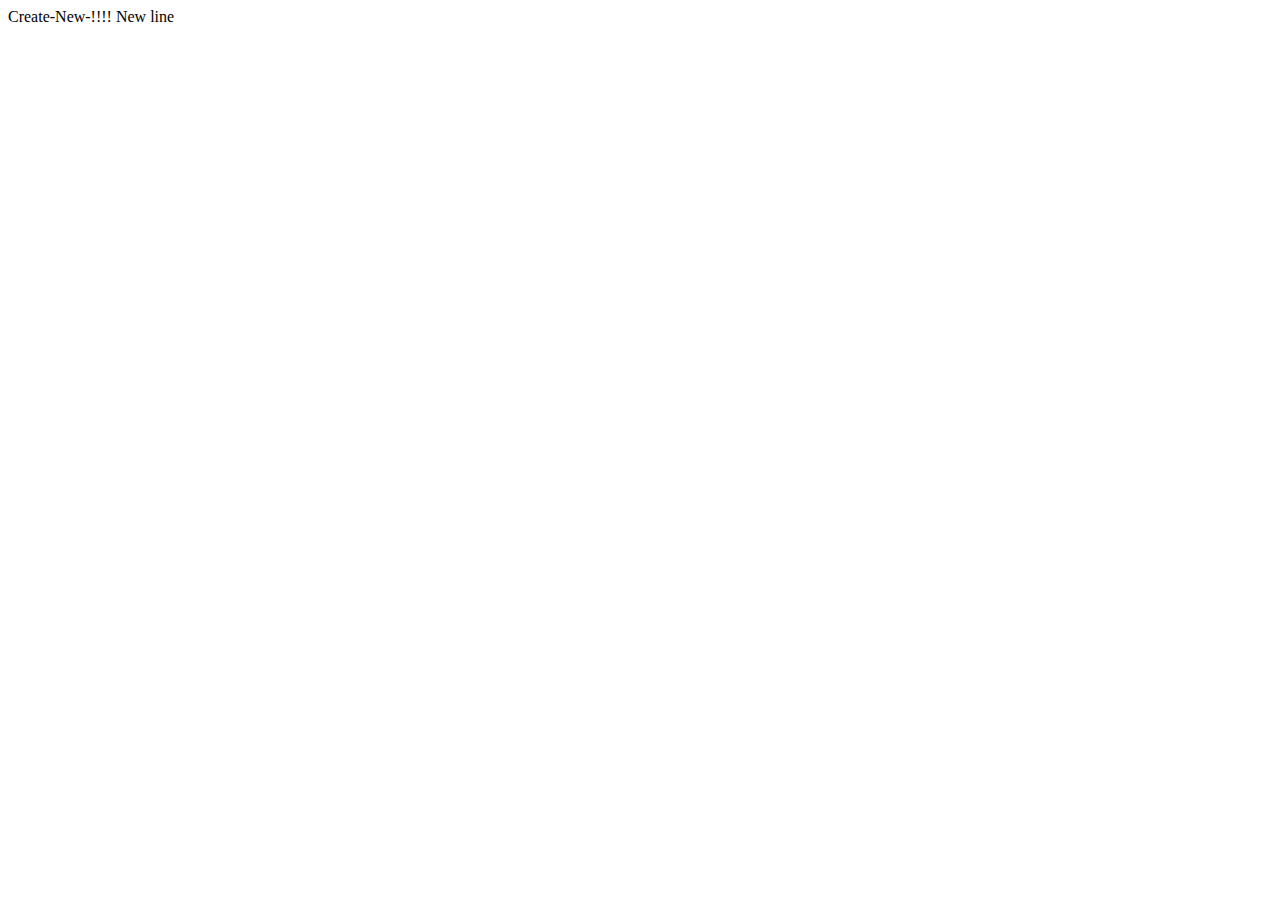
<file: index.html>
<!DOCTYPE html>
<html lang="en">
<head>
    <meta charset="UTF-8">
    <meta name="viewport" content="width=device-width, initial-scale=1.0">
    <title>Document</title>
</head>
<body>
    Create-New-!!!!
    New line
</body>
</html>
</file>
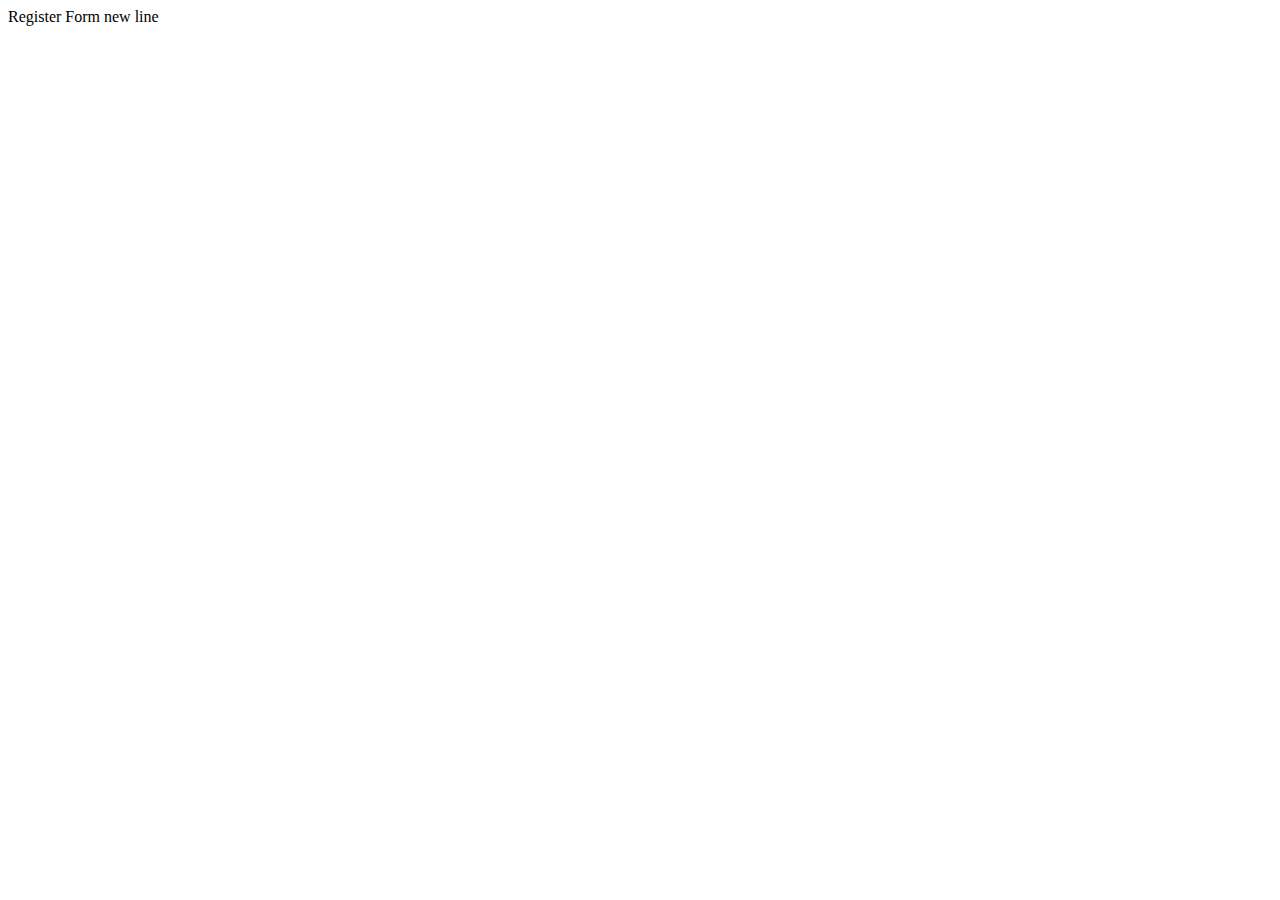
<file: register.html>
<!DOCTYPE html>
<html lang="en">
<head>
    <meta charset="UTF-8">
    <meta name="viewport" content="width=device-width, initial-scale=1.0">
    <title>Document</title>
</head>
<body>
    Register Form
    new line
</body>
</html>
</file>
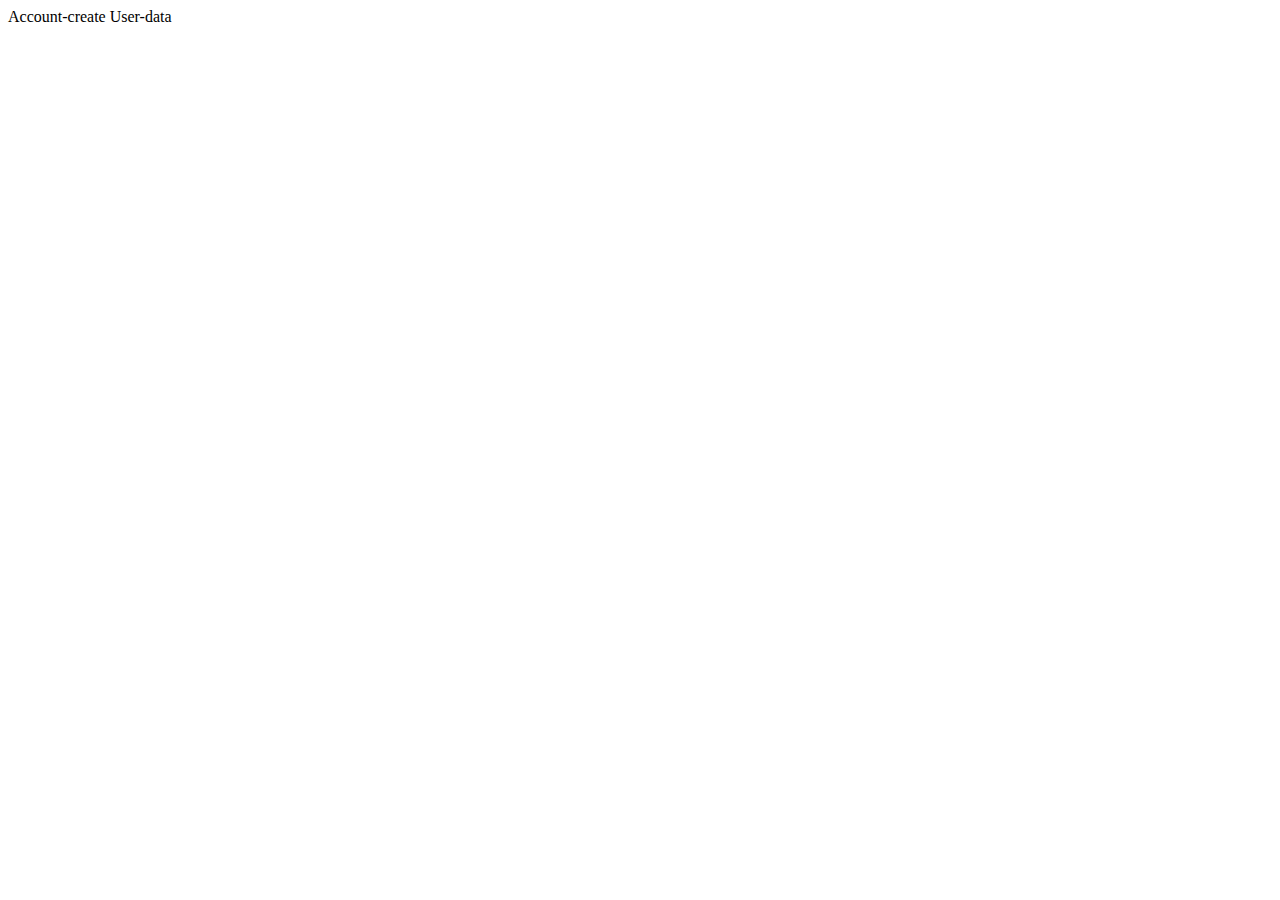
<file: user.html>
<!DOCTYPE html>
<html lang="en">
<head>
    <meta charset="UTF-8">
    <meta name="viewport" content="width=device-width, initial-scale=1.0">
    <title>Document</title>
</head>
<body>

    Account-create
    User-data

</body>
</html>
</file>
